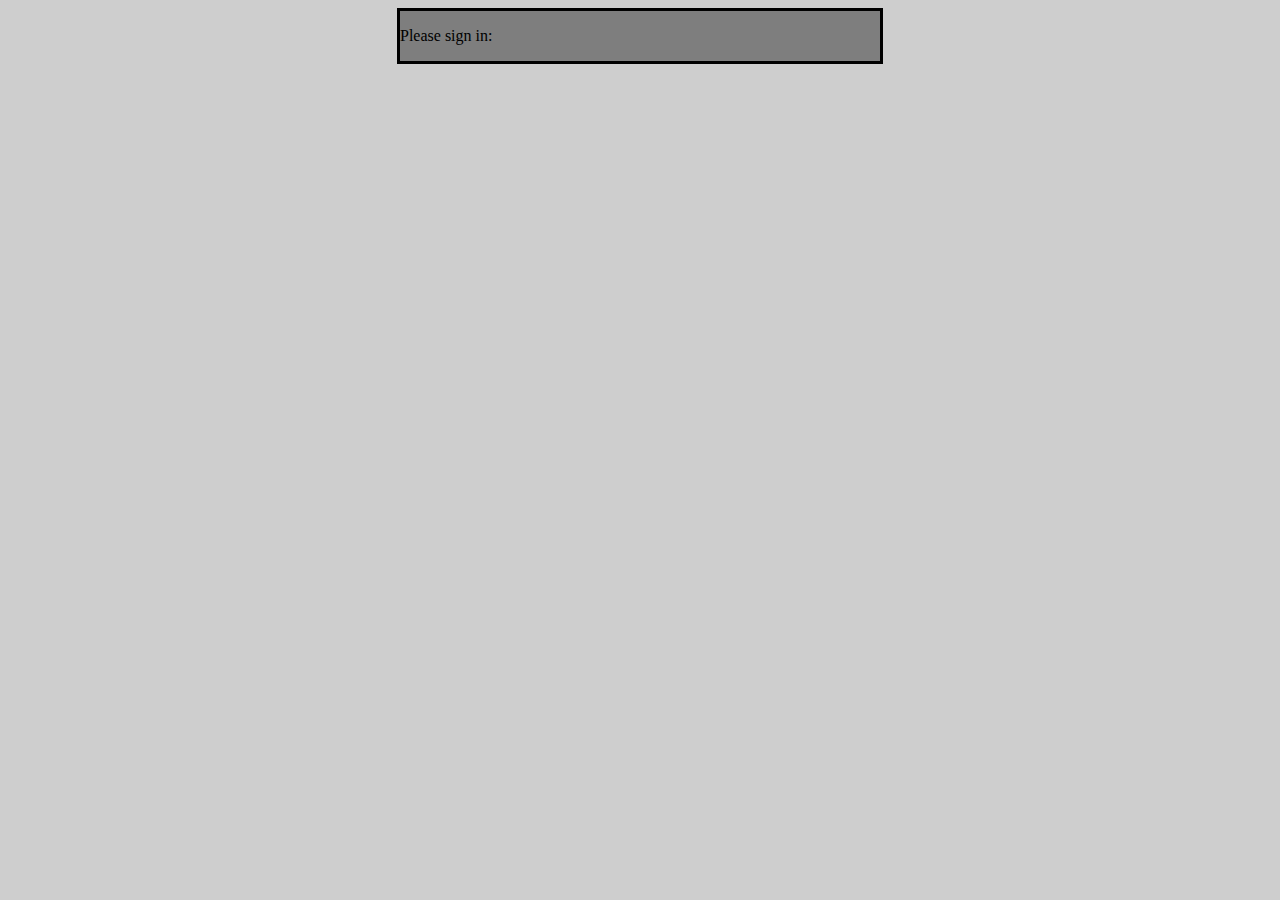
<file: gapi/index.html>
<!DOCTYPE html PUBLIC "-//W3C//DTD HTML 4.01 Transitional//EN" "http://www.w3.org/TR/html4/loose.dtd">
<html>
<head>
<meta http-equiv="Content-Type" content="text/html; charset=UTF-8">
<title>FreeCell</title>
<style type="text/css">
  h1 {
    color: #fefefe;
    display: inline;
  }
  
  #profile_box {
		position: fixed;
		bottom: 0px;
		left: 0px;
		height: 50px;
		background-color: #2f2f2f;
		padding: 5px 10px 5px 10px;
  }
  
  #profile_img {
		display: inline;
		width: 50px;
		height: 50px;
  }
</style>
<script src="//ajax.googleapis.com/ajax/libs/jquery/1.8.3/jquery.min.js"></script>
<script type="text/javascript" src="freecell-c.js"></script>
<script type="text/javascript">
var googleclientid = "undef";
function signinCallback(authResult) {
  if (authResult['access_token']) {
    // Successfully authorized
    // Hide the sign-in button now that the user is authorized
    $('body').empty();
    $('body').css('background-color', '#008300');
    console.log(authResult);
    
    gapi.client.load('plus', 'v1', function() {
    	var request = gapi.client.plus.people.get({
 	      'userId' : 'me'
 	    });
    
 	    request.execute(function(resp) {
 	      var profile_box = $('<div/>', {'id': 'profile_box'});
 	      var profile_img = $('<img/>', {'id': 'profile_img', 'src': resp.image.url})
 	      var profile_name = $('<h1>'+resp.displayName+'</h1>');
 	      profile_box.append(profile_img).append(profile_name);
 	      $('body').append(profile_box);
 	      
 	      console.log('ID: ' + resp.id);
 	      googleclientid = resp.id;
 	      console.log('Display Name: ' + resp.displayName);
 	      console.log('Image URL: ' + resp.image.url);
 	      console.log('Profile URL: ' + resp.url);
 	    });
    });
		
    freecell.start();
  } else if (authResult['error']) {
    // There was an error.
    // Possible error codes:
    //   "access_denied" - User denied access to your app
    //   "immediate_failed" - Could not automatically log in the user
    console.log('There was an error: ' + authResult['error']);
  }
}
</script>
</head>
<body style="background-color: #cecece">
  <div style="width: 480px; margin: 0px auto; background-color: #7e7e7e; border: 3px solid black">
    <p>Please sign in:</p>
		<span id="signinButton">
		  <span
		    class="g-signin"
		    data-callback="signinCallback"
		    data-clientid="959651458778.apps.googleusercontent.com"
		    data-cookiepolicy="single_host_origin"
		    data-requestvisibleactions="http://schemas.google.com/AddActivity"
		    data-scope="https://www.googleapis.com/auth/plus.login">
		  </span>
		</span>
  </div>
	<script type="text/javascript">
		(function() {
			var po = document.createElement('script'); po.type = 'text/javascript'; po.async = true;
			po.src = 'https://apis.google.com/js/client:plusone.js';
			var s = document.getElementsByTagName('script')[0]; s.parentNode.insertBefore(po, s);
		})();
	</script>
</body>
</html>
</file>
